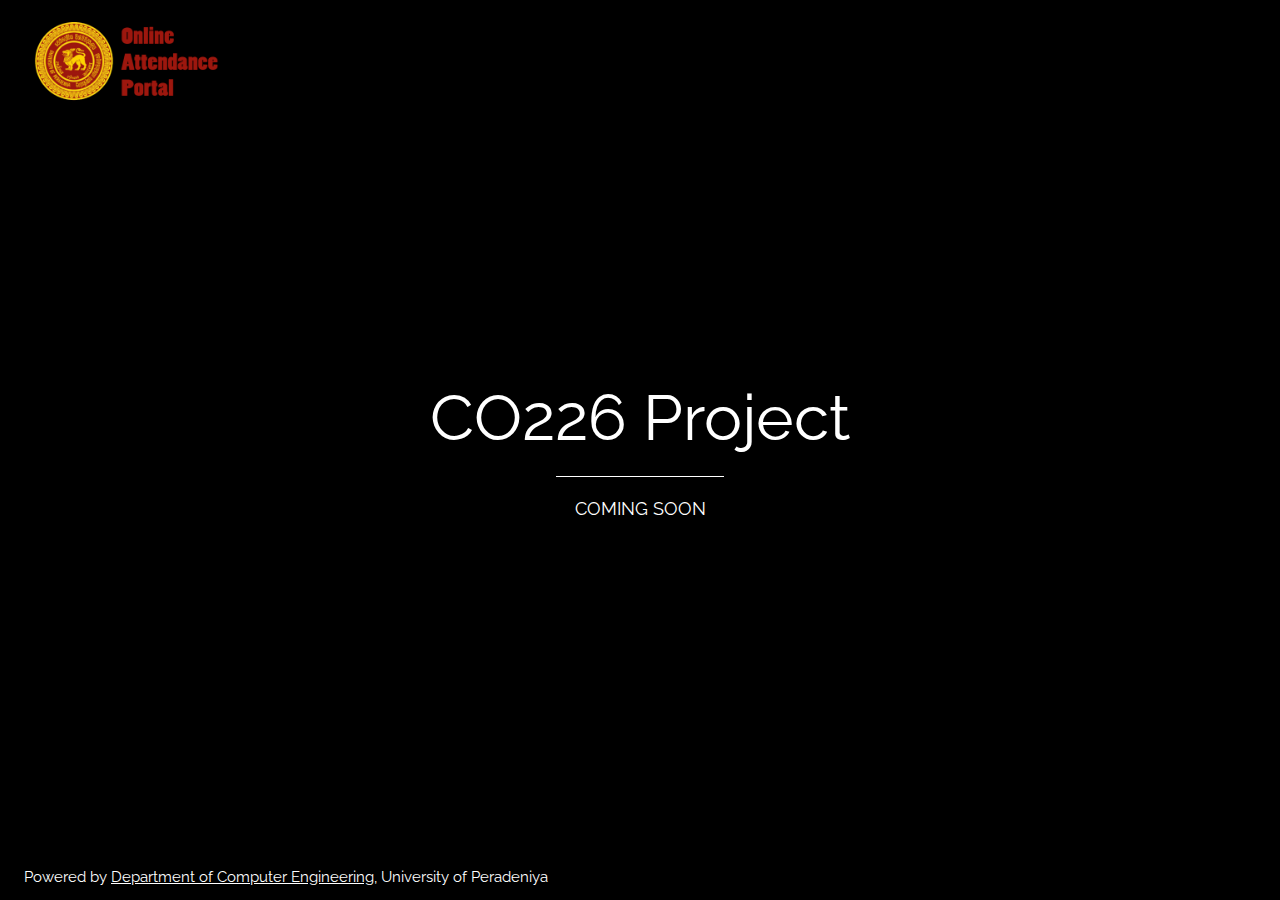
<file: CO226-project/Development/index.html>
<!DOCTYPE html>
<html>
<title>CO226</title>
<meta charset="UTF-8">
<meta name="viewport" content="width=device-width, initial-scale=1">
<link rel="stylesheet" href="https://www.w3schools.com/w3css/4/w3.css">
<link rel="stylesheet" href="https://fonts.googleapis.com/css?family=Raleway">
<style>
    body, h1 {
        font-family: "Raleway", sans-serif
    }

    body, html {
        height: 100%
    }

    .bgimg {
        background-color: #000000;
        min-height: 100%;
        background-position: center;
        background-size: cover;
    }
</style>
<body>

<div class="bgimg w3-display-container w3-animate-opacity w3-text-white">
    <div class="w3-display-top w3-padding-large w3-xlarge">
        <img class="" style="width:200px;" src="web/img/login/logo.png">
    </div>
    <div class="w3-display-middle">
        <h1 align="center" class="w3-jumbo w3-animate-top">CO226 Project</h1>
        <hr class="w3-border-white" style="margin:auto;width:40%">
        <p class="w3-large w3-center">COMING SOON</p>
    </div>
    <div class="w3-display-bottomleft w3-padding-large">
        Powered by <a href="http://www.ce.pdn.ac.lk/" target="_blank">Department of Computer Engineering</a>, University of Peradeniya
    </div>
</div>

</body>
</html>
</file>
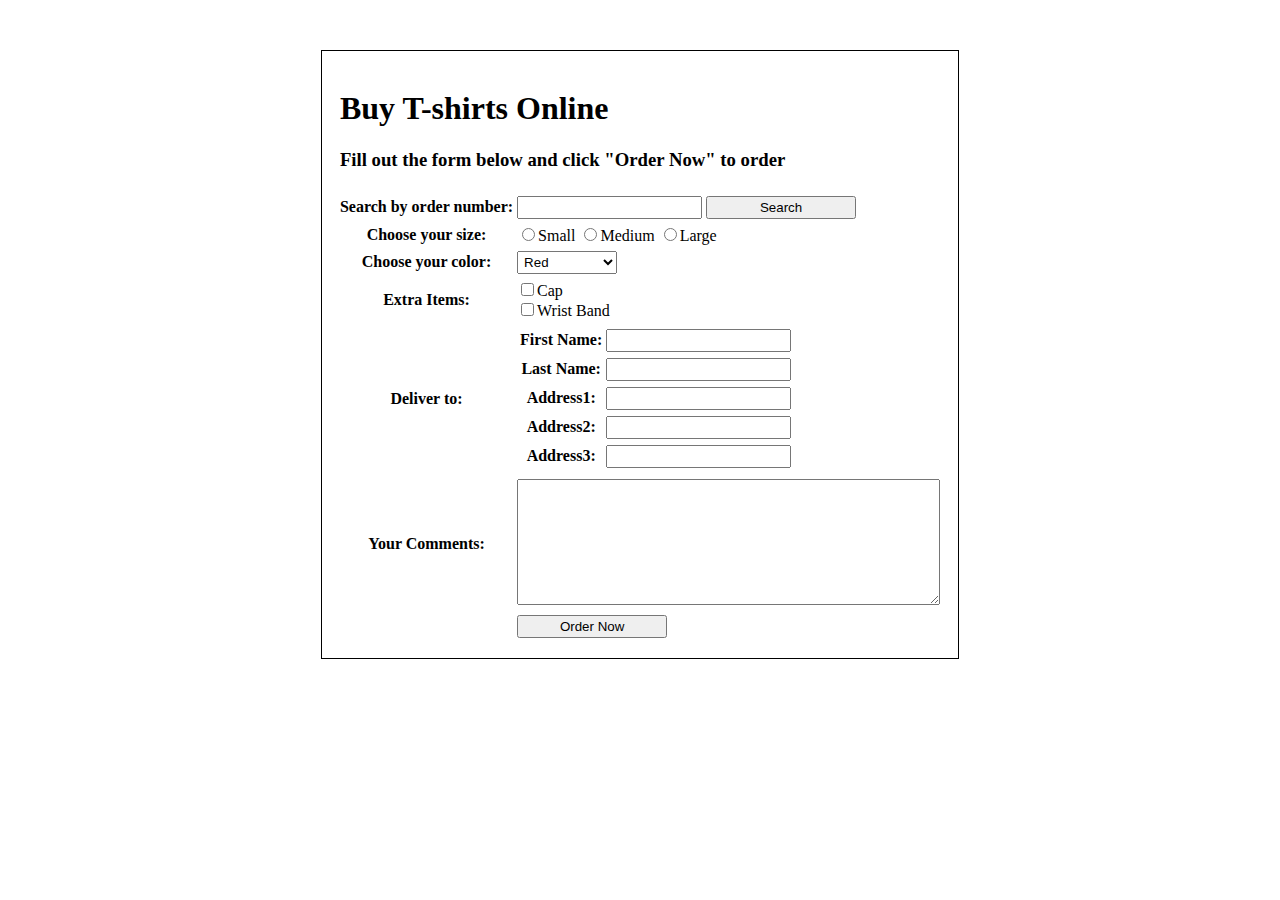
<file: CO226-labs/lab02/submission/index.html>
<!DOCTYPE html>
<html>
<head>
	<title>Buy T-shirts Online</title>
</head>

<style type="text/css">

td {padding-bottom: 3px;}
input{padding: 2px;}
select{padding: 2px; min-width: 100px;}
label{font-weight:bold;}
.myButton{width: 150px;padding: 2px;}
.tr-label{text-align:center;font-weight:bold;}
.myTable{border: 1px solid black; margin: 50px;padding: 15px;}

</style>

<body>
	<div style="width:100%">
		<center>
			<table class="myTable">
				<tr>
					<td colspan="2">
						<h1>Buy T-shirts Online</h1>
						<h3>Fill out the form below and click "Order Now" to order</h3>
					</td>
				</tr>

				<form>
					<tr>
						<td class="tr-label"><label>Search by order number:</label></td>
						<td>
							<input type="text" name="orderNo"> <input class="myButton" type="button" value="Search"></td>
						</tr>
					</form>

					<form  action="submit.php" method="post">
						<tr>
							<td class="tr-label"><label>Choose your size:</label></td>
							<td>
								<input type="radio" name="size" value="Small">Small
								<input type="radio" name="size" value="Medium">Medium
								<input type="radio" name="size" value="Large">Large
							</td>
						</tr>


						<tr>
							<td class="tr-label"><label>Choose your color:</label></td>
							<td>
								<select name="color">
									<option value="Red">Red</option>
									<option value="Purple">Purple</option>
									<option value="Blue">Blue</option>
									<option value="Green">Green</option>
								</select>
							</td>
						</tr>

						<tr>
							<td class="tr-label"><label>Extra Items:</label></td>
							<td>
								<input type="checkbox" name="extraCap" value="Cap">Cap<br>
								<input type="checkbox" name="extraWristBand" value="WristBand">Wrist Band<br>
							</td>
						</tr>

						<tr>
							<td class="tr-label"><label>Deliver to:</label></td>
							<td>
								<table>
									<tr>
										<td class="tr-label"><label>First Name:</label></td>
										<td><input name="firstName" type="text"></td>
									</tr>
									<tr>
										<td class="tr-label"><label>Last Name:</label></td>
										<td><input name="lastName" type="text"></td>
									</tr>
									<tr>
										<td class="tr-label"><label>Address1:</label></td>
										<td><input name="address1" type="text"></td>
									</tr>
									<tr>
										<td class="tr-label"><label>Address2:</label></td>
										<td><input name="address2" type="text"></td>
									</tr>
									<tr>
										<td class="tr-label"	><label>Address3:</label></td>
										<td><input name="address3" type="text"></td>
									</tr>
								</table>
							</td>
						</tr>
						<tr>
							<td class="tr-label"><label>Your Comments:</label></td>
							<td>
								<textarea id="comments" name="comments" cols="50" rows="8"></textarea>
							</td>
						</tr>

						<tr>
							<td>&nbsp;</td>
							<td>
								<input class="myButton" type="submit" value="Order Now">
								<!--<input class="myButton" type="reset" value="Delete Order">-->
							</td>
						</tr>

					</form>
				</table>
			</center>
		</div>
	</body>
	</html>
</file>
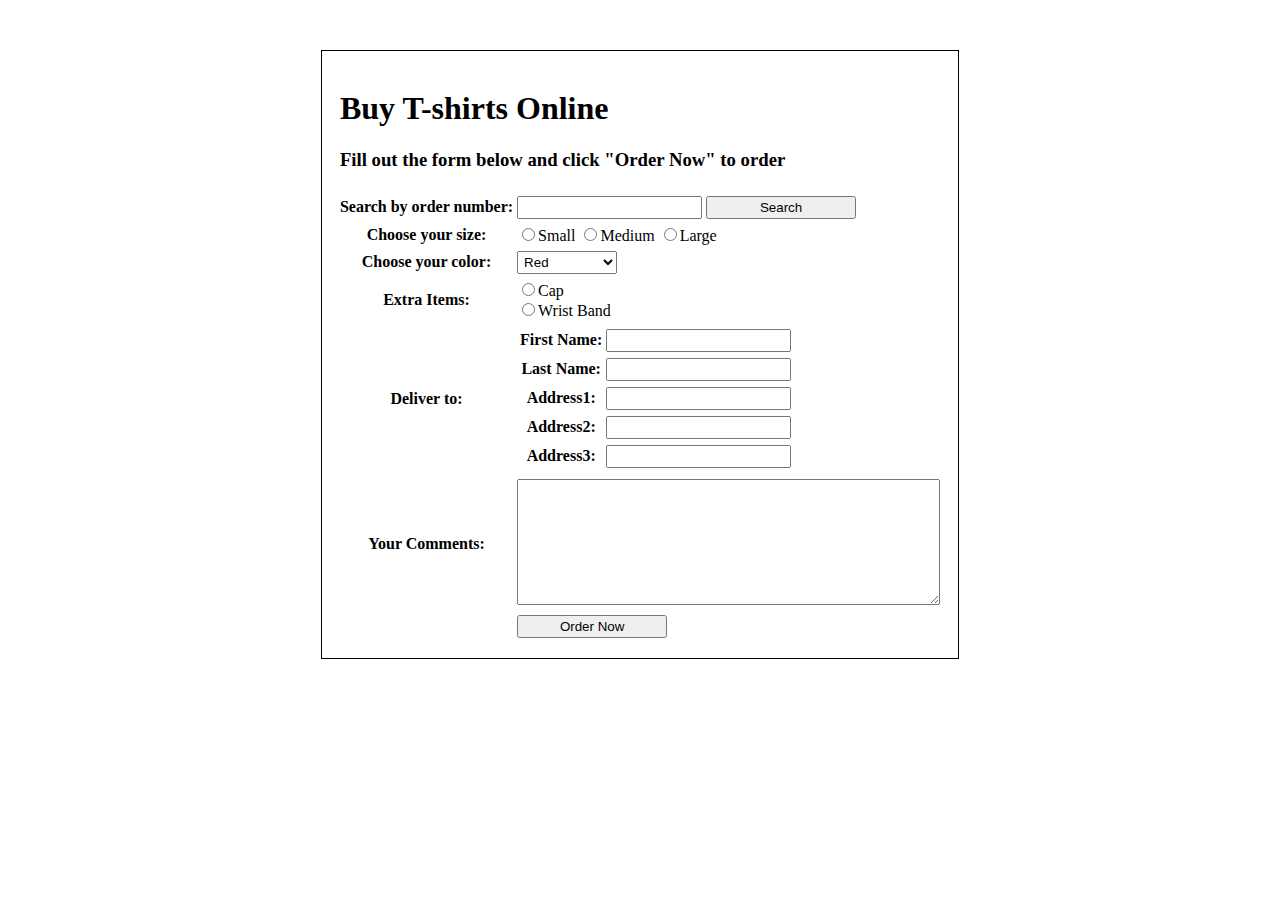
<file: CO226-labs/lab01/E15140Lab1.html>
<!DOCTYPE html>
<html>
<head>
	<title>Buy T-shirts Online</title>
</head>

<style type="text/css">

td {padding-bottom: 3px;}
input{padding: 2px;}
select{padding: 2px; min-width: 100px;}
label{font-weight:bold;}
.myButton{width: 150px;padding: 2px;}
.tr-label{text-align:center;font-weight:bold;}
.myTable{border: 1px solid black; margin: 50px;padding: 15px;}

</style>

<body>
	<div style="width:100%">
		<center>
			<table class="myTable">
				<tr>
					<td colspan="2">
						<h1>Buy T-shirts Online</h1>
						<h3>Fill out the form below and click "Order Now" to order</h3>
					</td>
				</tr>

				<form>
					<tr>
						<td class="tr-label"><label>Search by order number:</label></td>
						<td>
							<input type="text" name="orderNo"> <input class="myButton" type="button" value="Search"></td>
						</tr>
					</form>

					<form  action="submit.php" method="get">
						<tr>
							<td class="tr-label"><label>Choose your size:</label></td>
							<td>
								<input type="radio" name="size" value="small">Small
								<input type="radio" name="size" value="medium">Medium
								<input type="radio" name="size" value="large">Large
							</td>
						</tr>


						<tr>
							<td class="tr-label"><label>Choose your color:</label></td>
							<td>
								<select name="color">
									<option value="red">Red</option>
									<option value="purple">Purple</option>
									<option value="blue">Blue</option>
									<option value="green">Green</option>
								</select>
							</td>
						</tr>

						<tr>
							<td class="tr-label"><label>Extra Items:</label></td>
							<td>
								<input type="radio" name="cap" value="cap">Cap<br>
								<input type="radio" name="wBand" value="wBand">Wrist Band<br>
							</td>
						</tr>

						<tr>
							<td class="tr-label"><label>Deliver to:</label></td>
							<td>
								<table>
									<tr>
										<td class="tr-label"><label>First Name:</label></td>
										<td><input name="fristName" type="text"></td>
									</tr>
									<tr>
										<td class="tr-label"><label>Last Name:</label></td>
										<td><input name="lastName" type="text"></td>
									</tr>
									<tr>
										<td class="tr-label"><label>Address1:</label></td>
										<td><input name="address1" type="text"></td>
									</tr>
									<tr>
										<td class="tr-label"><label>Address2:</label></td>
										<td><input name="address2" type="text"></td>
									</tr>
									<tr>
										<td class="tr-label"	><label>Address3:</label></td>
										<td><input name="address3" type="text"></td>
									</tr>
								</table>
							</td>
						</tr>
						<tr>
							<td class="tr-label"><label>Your Comments:</label></td>
							<td>
								<textarea cols="50" rows="8"></textarea>
							</td>
						</tr>

						<tr>
							<td>&nbsp;</td>
							<td>
								<input class="myButton" type="submit" value="Order Now">
								<!--<input class="myButton" type="reset" value="Delete Order">-->
							</td>
						</tr>

					</form>
				</table>
		</center>
	</div>
</body>
</html>
</file>
